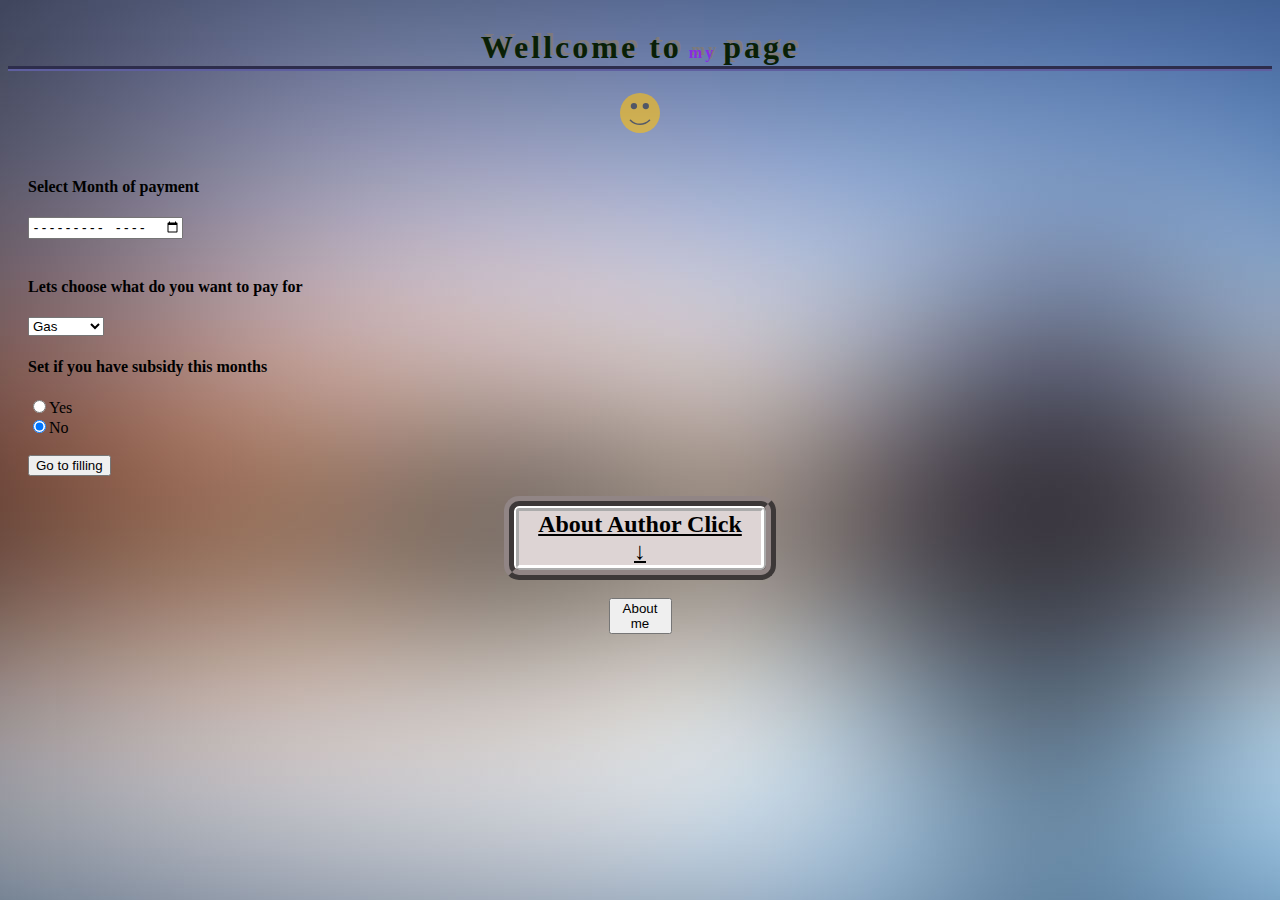
<file: index.html>
<!DOCTYPE html>
<html>
    <header>
        <title>Payment</title>
        <meta name="author" content="andriyn">
        <script>
            function aboutAuthor(){
                document.getElementById("author").innerHTML = "So, do you want to know about me? Try to find me some where else";
            }
        </script>
        <link rel="stylesheet" href="Css/andriystyle.css">

    </header>
    <body>
        <div class="wholepage">
            <h1>Wellcome to<span style="color: blueviolet; font-size: 16px;"> my </span> page</h1>
			
            <div align="center">
                <img src="Images/smiling.svg" alt="smile" height="40px">
            </div>
            
            <form method="post" action="Electricity.html">
                            <div class="chooseMonth">
                                <h4>Select Month of payment</h4>
                                <input type="month" name="paymenttime"><br>
                                <br>
                            </div>
                            <div class="chooseType">
                                <h4>Lets choose what do you want to pay for </h4>
                                <select name="List of Services">
                                    <option value="Gas" selected>Gas</option>
                                    <option value="electrisity">Elecricity</option>
                                    <option value="water">Water</option>
                                    <option value="other">Other</option>
                                </select>
                            </div>
                            <div class="chooseSubsidy">
                                    <h4>Set if you have subsidy this months</h4>
                                    <input type="radio" name="subsidy" value="Have">Yes<br>
                                    <input type="radio" name="subsidy" value="Dont have" checked>No<br>
                                    <br>
                            </div>
                            <input type="submit" value="Go to filling">
                </form>
                <div class="author">
                    <h2 id="author">About Author Click <br>&#8595</h2>
                    <br>
                    <div class="authorbutton">
                        <button type="button" onclick="aboutAuthor()" >About me</button>
                    </div>
                </div>
        </div>
    </body>
</html>
</file>
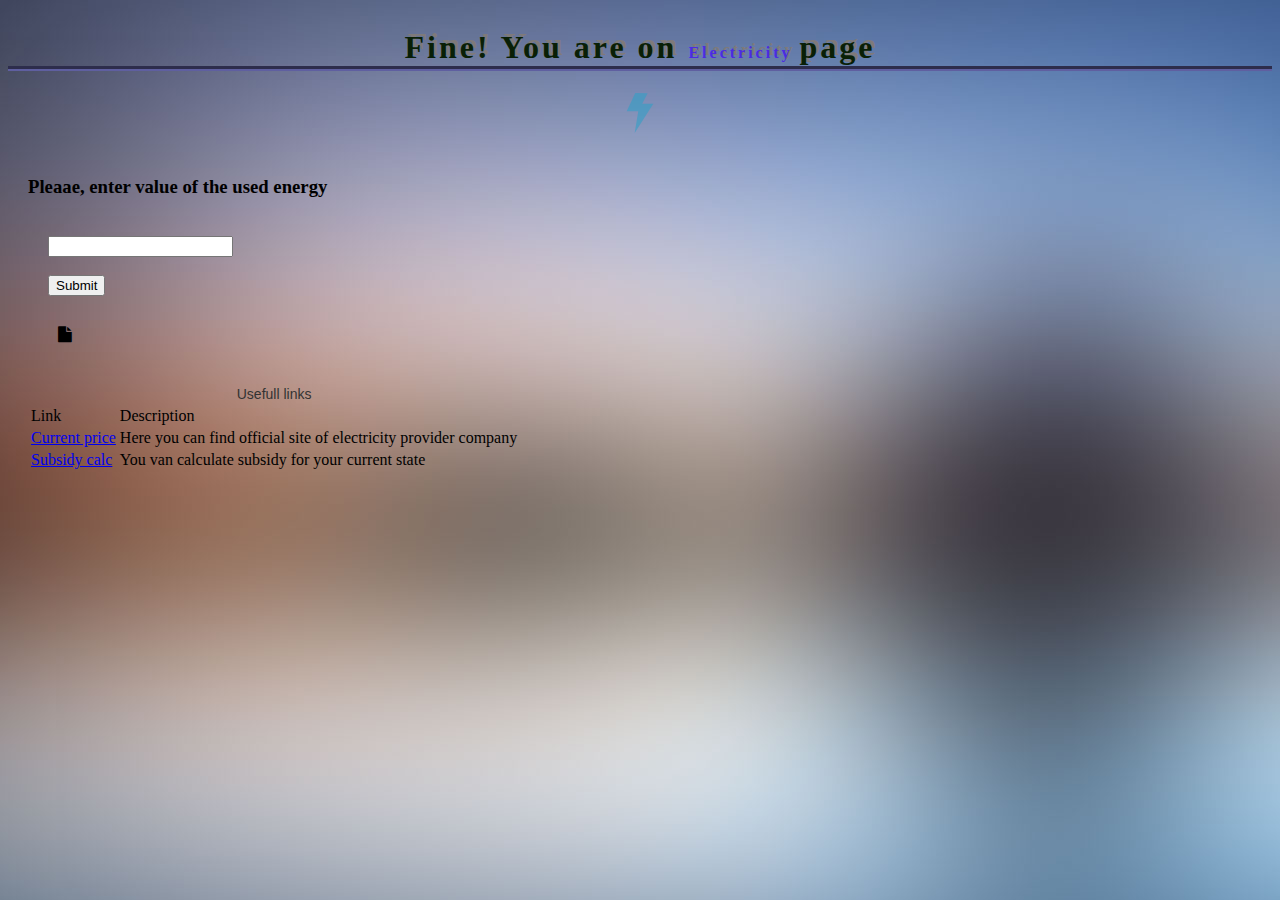
<file: Electricity.html>
<!DOCTYPE html>
<html>
    <header>
        <title>Payment</title>
        <meta name="author" content="andriyn">
        <link rel="stylesheet" href="Css/andriystyle.css">
        <link rel="stylesheet" href="https://cdnjs.cloudflare.com/ajax/libs/font-awesome/4.7.0/css/font-awesome.min.css">
          </header>
    <body>
        <div class="wholepageEl">
                    <div align="center">
                        <h1>Fine! You are on <span style="color: rgb(76, 43, 226); font-size: 16px;"> Electricity </span> page</h1>
                        <img src="Images\flash.svg" height="40px">
                    </div>
                <div class="leftColumn">
                    <div>
                        <h3>Pleaae, enter value of the used energy</h3>
                    <form>
                    <input type="number" name="electricityUsage"><br>
                    <br>
                    <div class="submitEnergy">
                        <input type="submit" value="Submit">
                        <div class="nextStep">
                            <h5>You've just submit data. Please, choose next step</h5>
                            <a href="index.html">Go to the Main Page</a>
                            <br>
                            <a href="water.html">Go to the Water Page</a>
                        </div>
                    </div>
                        </form>
                    </div>
                    <i class="fa fa-file"></i>
                </div>
                
           
                <div class="rightColumn">
                    <table>
                        <caption>Usefull links</caption>
                        <tr>
                            <td>Link</td>
                            <td>Description</td>
                        </tr>
                        <tr>
                            <td><a href="https://www.oblenergo.kharkov.ua/consumers/tarifs/taryfy-na-elektroenergiyu-na-sichen-2018-roku">Current price</a></td>
                            <td>Here you can find official site of electricity provider company</td>
                        </tr>
                        <tr>
                            <td><a href="http://teplo.gov.ua/calculation">Subsidy calc</a></td>
                            <td>You van calculate subsidy for your current state</td>
                        </tr>
                    </table>
                </div>
          </div>
    </body>
</html>
</file>
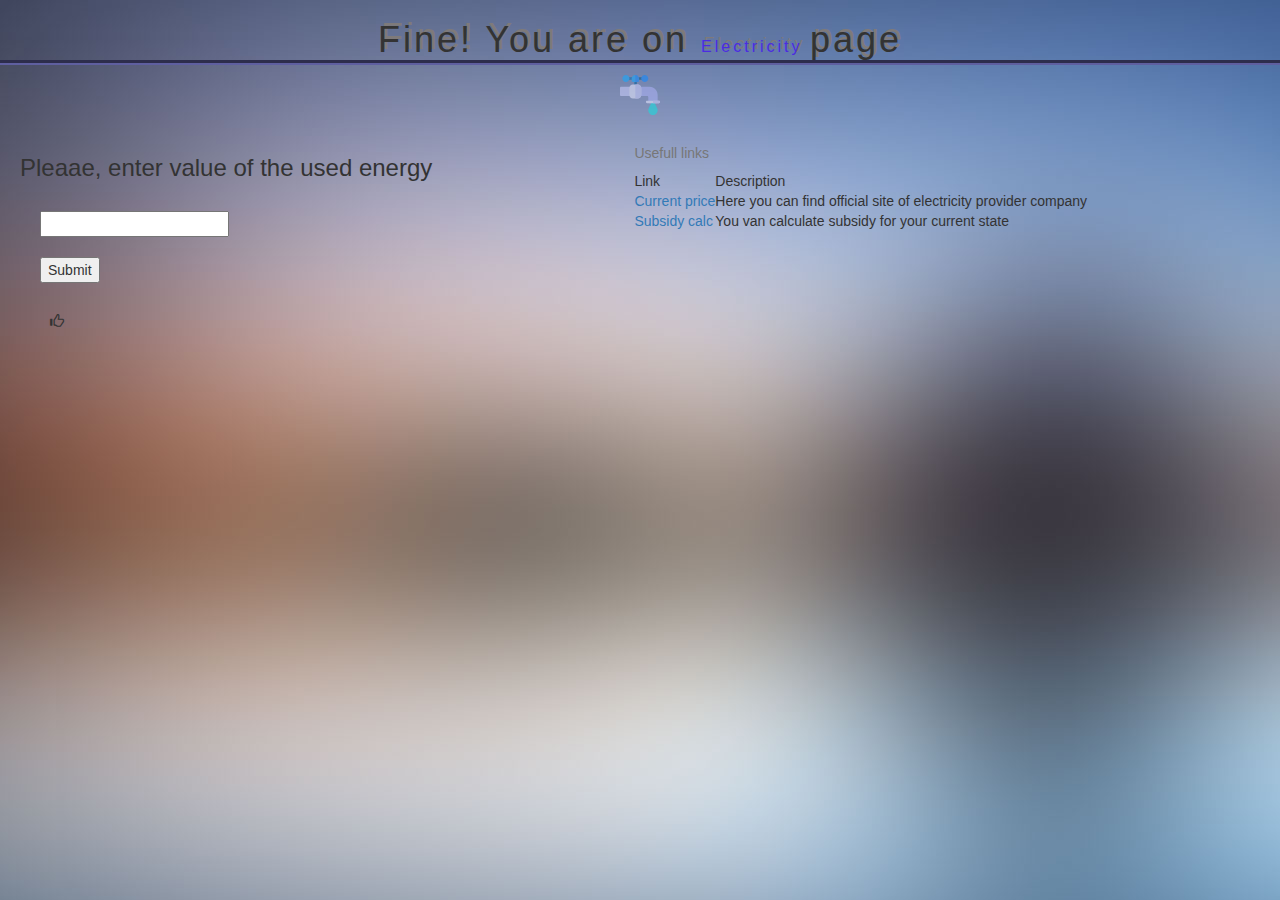
<file: Water.html>
<!DOCTYPE html>
<html>
    <header>
        <title>Payment</title>
        <meta name="author" content="andriyn">
        <link rel="stylesheet" href="Css/andriystyle.css">
        <link rel="stylesheet" href="https://maxcdn.bootstrapcdn.com/bootstrap/3.3.7/css/bootstrap.min.css">
    </header>
    <body>
        <div class="wholepageEl">
                <div align="center">
                    <h1>Fine! You are on <span style="color: rgb(76, 43, 226); font-size: 16px;"> Electricity </span> page</h1>
                    <img src="Images\faucet.svg" height="40px">
                </div>
            <div class="leftColumn">
                <div>
                    <h3>Pleaae, enter value of the used energy</h3>
                    <form>
                    <input type="number" name="electricityUsage"><br>
                    <br>
                    <div class="submitEnergy">
                        <input type="submit" value="Submit">
                        <div class="nextStep">
                            <h5>You've just submit data. Please, choose next step</h5>
                            <a href="index.html">Go to the Main Page</a>
                            <br>
                            <a href="electricity.html">Go to the Electicity Page</a>
                        </div>
                    </div>
                    </form>
                </div>
                <i class="glyphicon glyphicon-thumbs-up"></i>
            </div>
            <div class="rightColumn">
                <table>
                    <caption>Usefull links</caption>
                    <tr>
                        <td>Link</td>
                        <td>Description</td>
                    </tr>
                    <tr>
                        <td><a href="https://www.oblenergo.kharkov.ua/consumers/tarifs/taryfy-na-elektroenergiyu-na-sichen-2018-roku">Current price</a></td>
                        <td>Here you can find official site of electricity provider company</td>
                    </tr>
                    <tr>
                        <td><a href="http://teplo.gov.ua/calculation">Subsidy calc</a></td>
                        <td>You van calculate subsidy for your current state</td>
                    </tr>
                </table>
            </div>
          </div>
    </body>
</html>
</file>
<file: Css/andriystyle.css>
h1{color: rgb(9, 31, 6);
text-align:center;
/*border: 5px groove rgb(95, 95, 160);
border-radius: 5px;
border-width: 5px;*/
border-bottom: 5px groove rgb(95, 95, 160);
letter-spacing: 3px;
text-shadow: 3px -3px rgb(126, 122, 122);

}

body{
    background-image: url("back.jpg");
    align-content: center;
}

#author{
    text-align:center;
    text-decoration: underline;
    background-color:rgb(221, 212, 212);
    border: 5px ridge white;
    border-radius: 5px;
    border-width: 5px;
    margin: 10px 40%;
    outline-color: rgb(145, 133, 133);
    outline-style: ridge;
    outline-width: 10px;
}

.authorbutton {
    margin:auto;
    width: 63px;
    text-transform: capitalize;
}

form{
    padding: 20px;
}

i{
    margin-top: 10px;
    margin-left: 30px;
}

.leftColumn, .rightColumn{
    float:left;
    width: 48%;    
    padding: 20px;
}



td{
    border:none;
}

table{
    caption-side: top;
}

caption{
    font-family: "Helvetica Neue",Helvetica,Arial,sans-serif;
    font-size: 14px;
    line-height: 1.42857143;
    color: #333;
}

tr:hover {
    background-color: rgb(163, 154, 154);}

input:focus {
    background-color: rgb(134, 134, 156);
    }

.nextStep {
    display: none;
}


.submitEnergy:hover .nextStep{
    display: block;
}

img{
    opacity: 0.6;
}

img:hover {
    opacity: 1.0;
}
</file>
